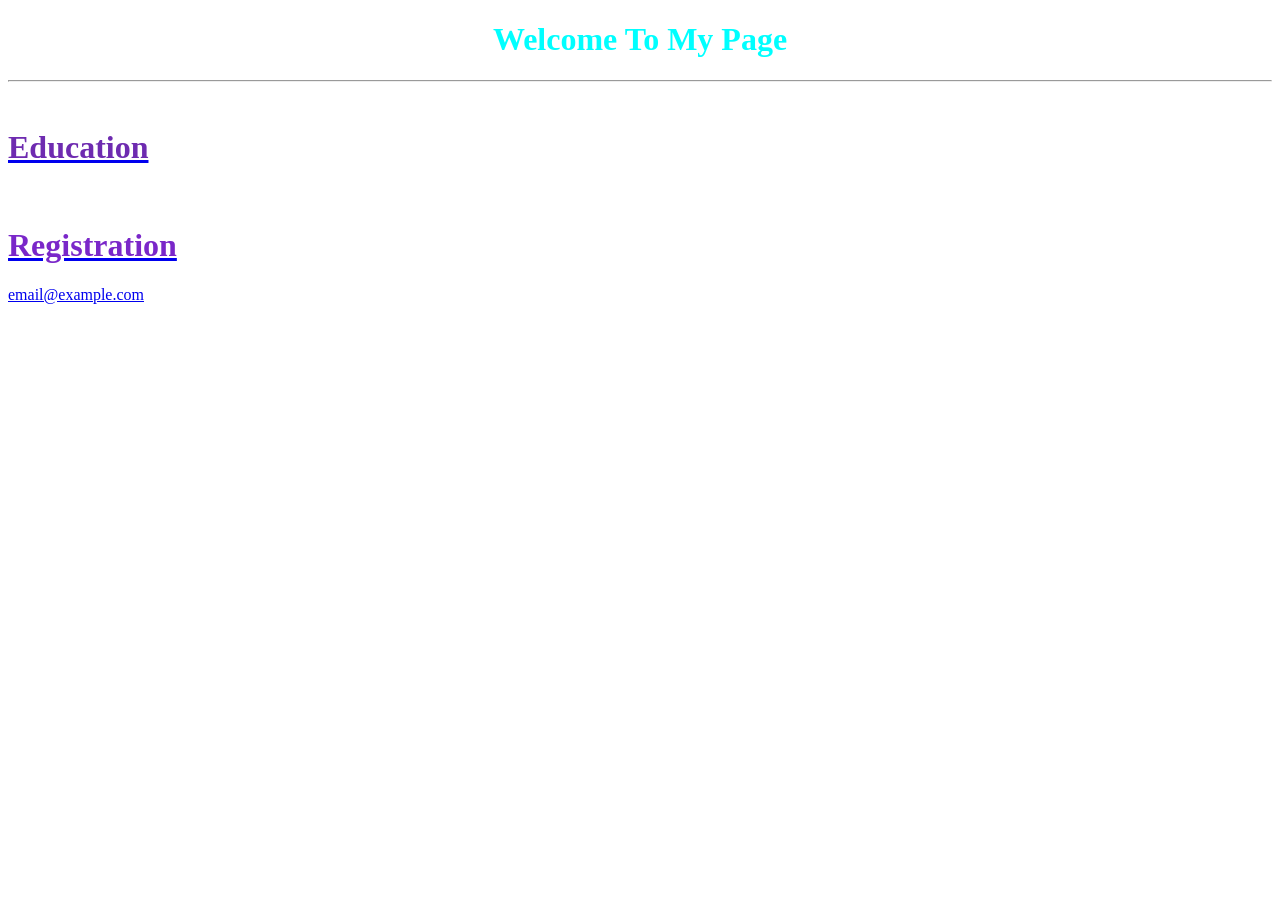
<file: Index.html>
<!DOCTYPE html>
<html lang="en">
<head>
    <meta charset="UTF-8">
    <meta name="viewport" content="width=device-width, initial-scale=1.0">
    <title>Document</title>
    
   
</head>
<body>
    
    <h1><center><span style="color: aqua;">Welcome To My Page </span></center> </h1>
    <hr>
    <br>
    <a href="Education.html" target="_Education">
        <h1  span style="color:rgb(110, 43, 176);">Education</h1></a><br>
    <a href="Registration form.html" target="_Registration">
        <h1 span style="color: rgb(122, 39, 201);">Registration</h1></a>
    <footer>
        
        <p><a href="mailto:hege@example.com">email@example.com</a></p>
      </footer>
</body>

</html>
</file>
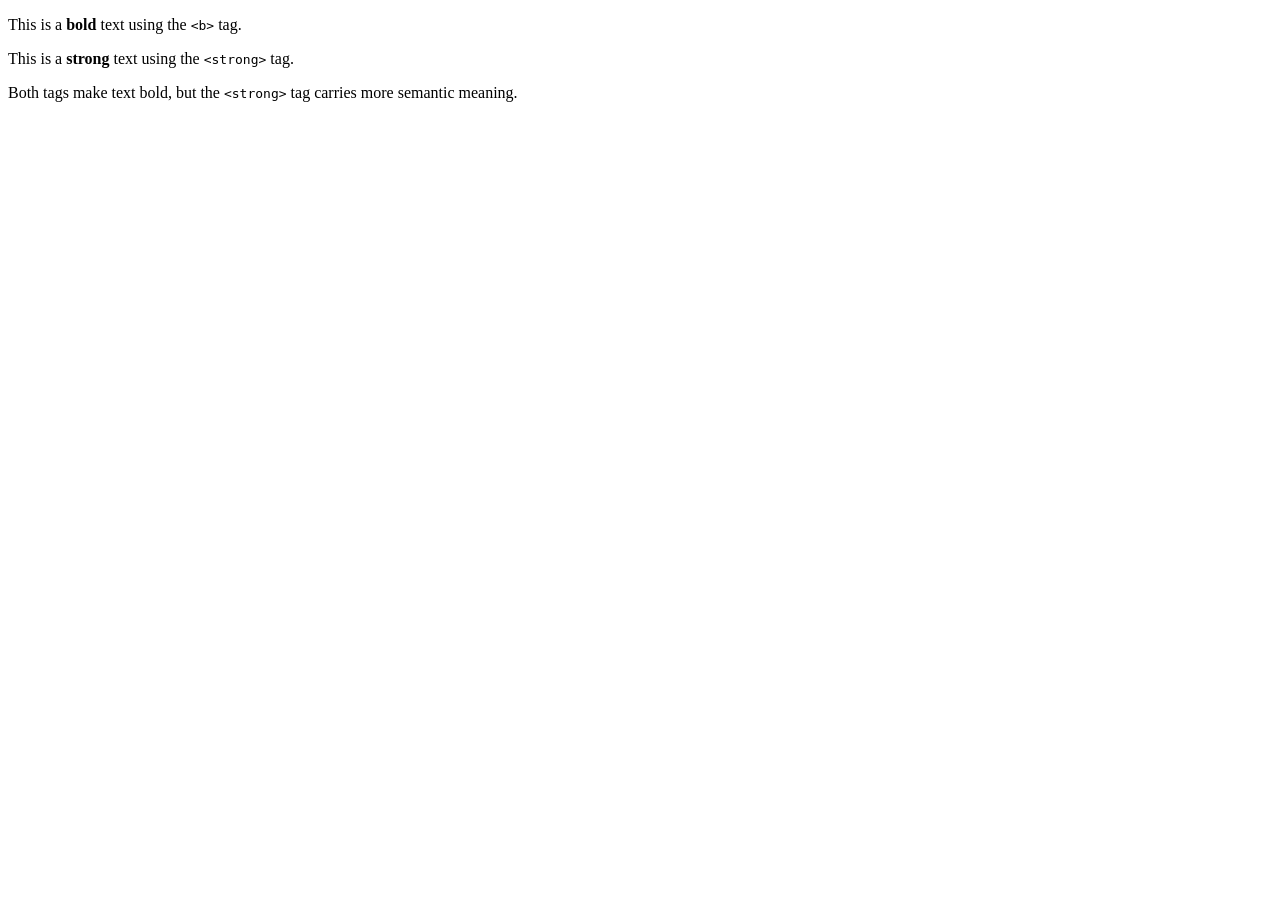
<file: CURD Program .html>
<!DOCTYPE html>
<html lang="en">
<head>
<meta charset="UTF-8">
<meta name="viewport" content="width=device-width, initial-scale=1.0">
<title>Example</title>
</head>
<body>

<p>This is a <b>bold</b> text using the <code>&lt;b&gt;</code> tag.</p>

<p>This is a <strong>strong</strong> text using the <code>&lt;strong&gt;</code> tag.</p>

<p>Both tags make text bold, but the <code>&lt;strong&gt;</code> tag carries more semantic meaning.</p>

</body>
</html>
</file>
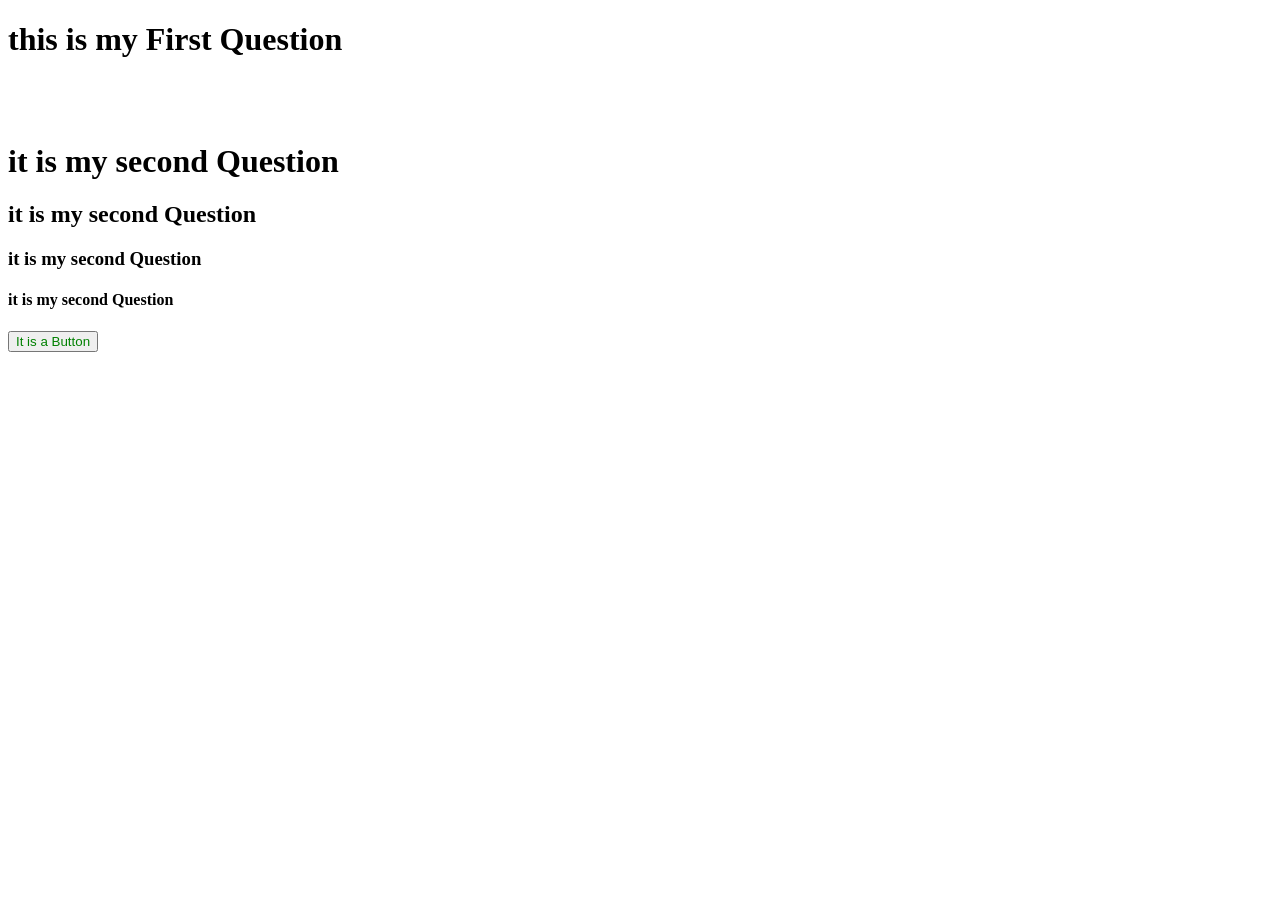
<file: html for css Practice Set.html>
<!DOCTYPE html>
<html lang="en">
<head>
    <meta charset="UTF-8">
    <meta name="viewport" content="width=device-width, initial-scale=1.0">
    <title>Document</title>
    <link rel="stylesheet" href="for question.css">
</head>
<body>
    <div id="box"> 
        <h1 >this is my First Question </h1>
        
    </div>
    <h1 class="heading">it is my second Question</h1>
    <h2 class="heading">it is my second Question</h2>
    <h3 class="heading">it is my second Question</h3>
    <h4 class="heading">it is my second Question</h4>

    <button style="color: green;">
        It is a Button
    </button>
</body>
</html>
</file>
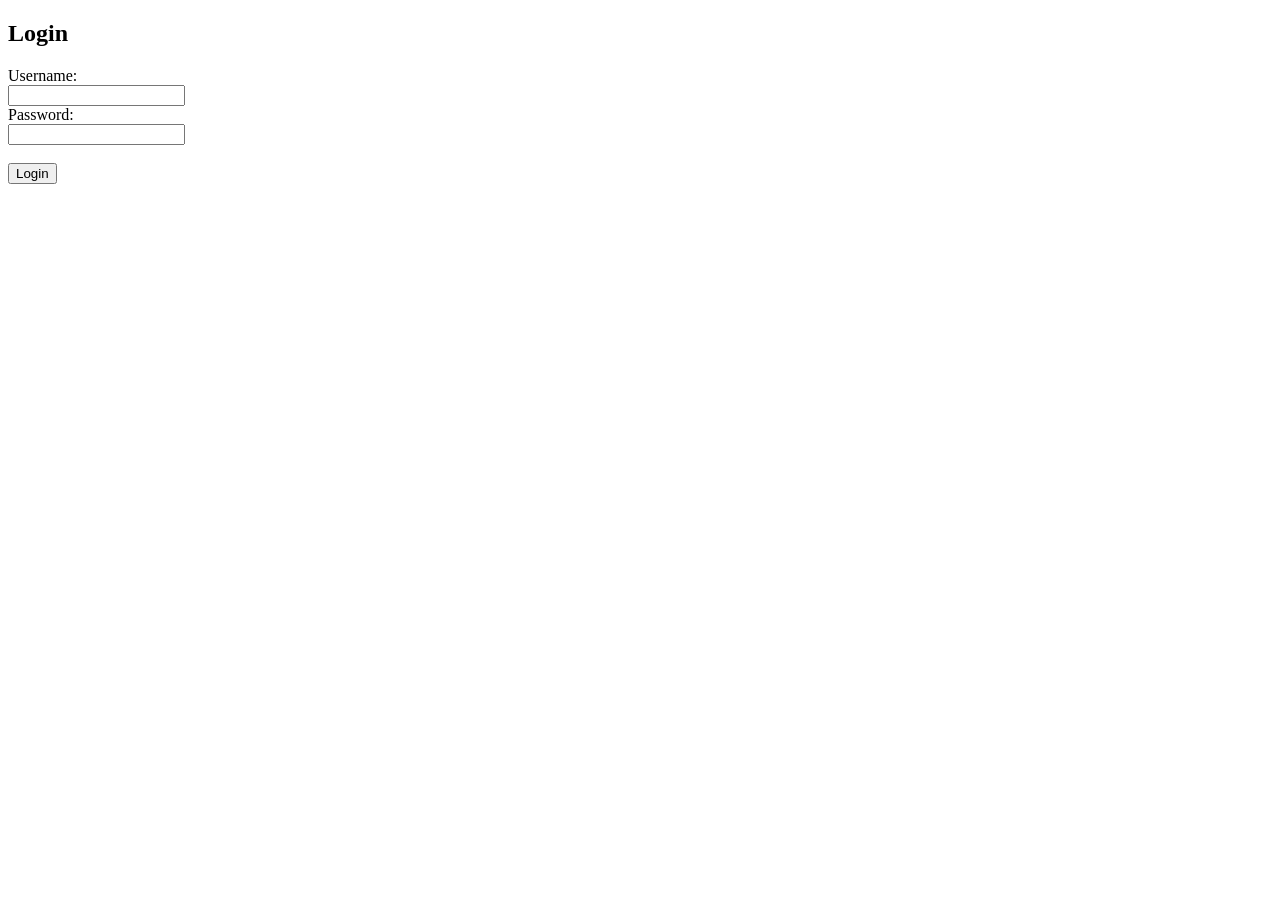
<file: login Form.html>
<!DOCTYPE html>
<html lang="en">
<head>
    <meta charset="UTF-8">
    <meta name="viewport" content="width=device-width, initial-scale=1.0">
    <title>Login Form</title>
<Script language="javascript">
function checkdata()
{
    name=document.loginform.username.value;
    pass=document.loginform.password.value;
    if(name=="")
    {
        alert("Please Enter User Name");
        document.loginform.username.focus();
        return false;
    }
    if(pass=="")
    {
        alert("Please Enter Password");
        document.loginform.password.focus();
        return false;

    }
    if(name.length<5)
    {
        alert("Please Enter Name only 5 characters long or more");
        document.loginform.username.focus();
        return false;
    }

}
</Script>
</head>
<body>
    <h2>Login</h2>
    <form name="loginform" onsubmit="return checkdata()">
        <label for="username">Username: </label><br>
        <input type="text" id="username" name="username" ><br>
        <label for="password">Password:</label><br>
        <input type="password" id="password" name="password"><br><br>
        <input type="submit" value="Login">
    </form>
</body>
</html>
</file>
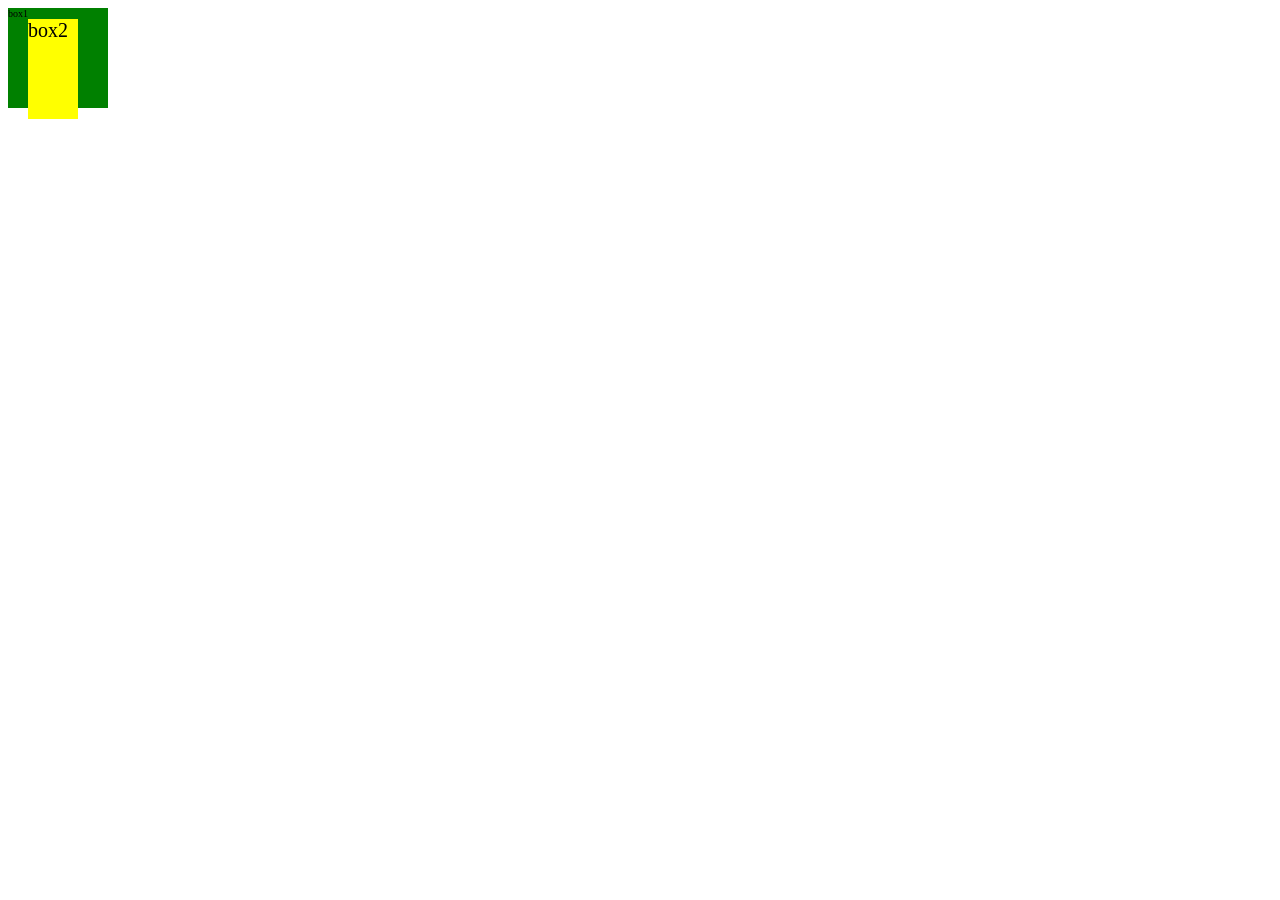
<file: project.html>
<!DOCTYPE html>
<html lang="en">
<head>
    <meta charset="UTF-8">
    <meta name="viewport" content="width=device-width, initial-scale=1.0">
    <title>Document</title>
    <link rel="stylesheet" href="project.css">
</head>
<body>
<div id="box1"> 
  box1
  <div id="box2">
    box2
  </div>
</div>
     
</body>
</html>
</file>
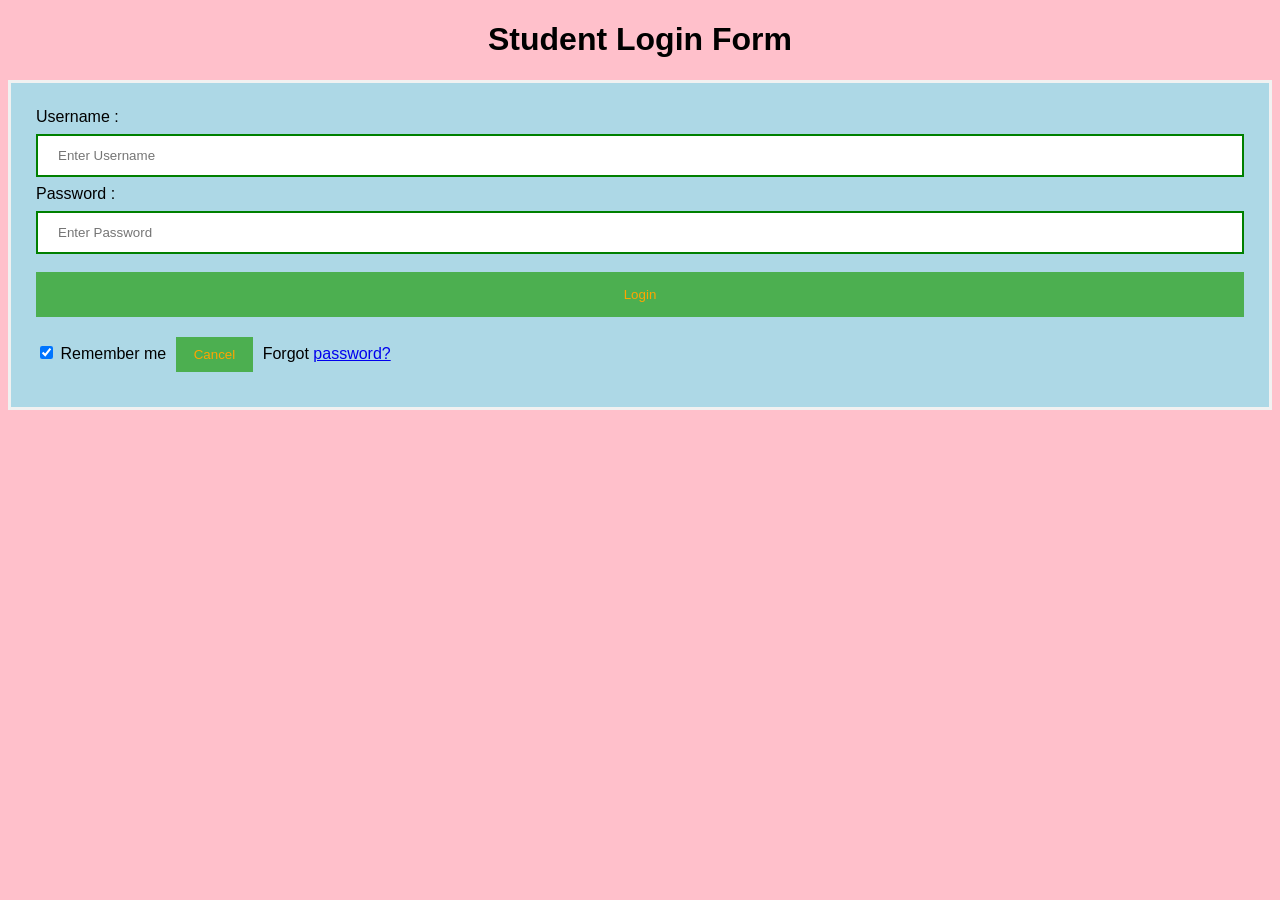
<file: Registration form.html>
<!DOCTYPE html>   
<html>   
<head>  
<meta name="viewport" content="width=device-width, initial-scale=1">  
<title> Login Page </title>  
<style>   
Body {  
  font-family: Calibri, Helvetica, sans-serif;  
  background-color: pink;  
}  
button {   
       background-color: #4CAF50;   
       width: 100%;  
        color: orange;   
        padding: 15px;   
        margin: 10px 0px;   
        border: none;   
        cursor: pointer;   
         }   
 form {   
        border: 3px solid #f1f1f1;   
    }   
 input[type=text], input[type=password] {   
        width: 100%;   
        margin: 8px 0;  
        padding: 12px 20px;   
        display: inline-block;   
        border: 2px solid green;   
        box-sizing: border-box;   
    }  
 button:hover {   
        opacity: 0.7;   
    }   
  .cancelbtn {   
        width: auto;   
        padding: 10px 18px;  
        margin: 10px 5px;  
    }   
        
     
 .container {   
        padding: 25px;   
        background-color: lightblue;  
    }    
</style>   
</head>    
<body>    
    <center> <h1> Student Login Form </h1> </center>   
    <form>  
        <div class="container">   
            <label>Username : </label>   
            <input type="text" placeholder="Enter Username" name="username" required>  
            <label>Password : </label>   
            <input type="password" placeholder="Enter Password" name="password" required>  
            <button type="submit">Login</button>   
            <input type="checkbox" checked="checked"> Remember me   
            <button type="button" class="cancelbtn"> Cancel</button>   
            Forgot <a href="#"> password? </a>   
        </div>   
    </form>     
</body>     
</html>
</file>
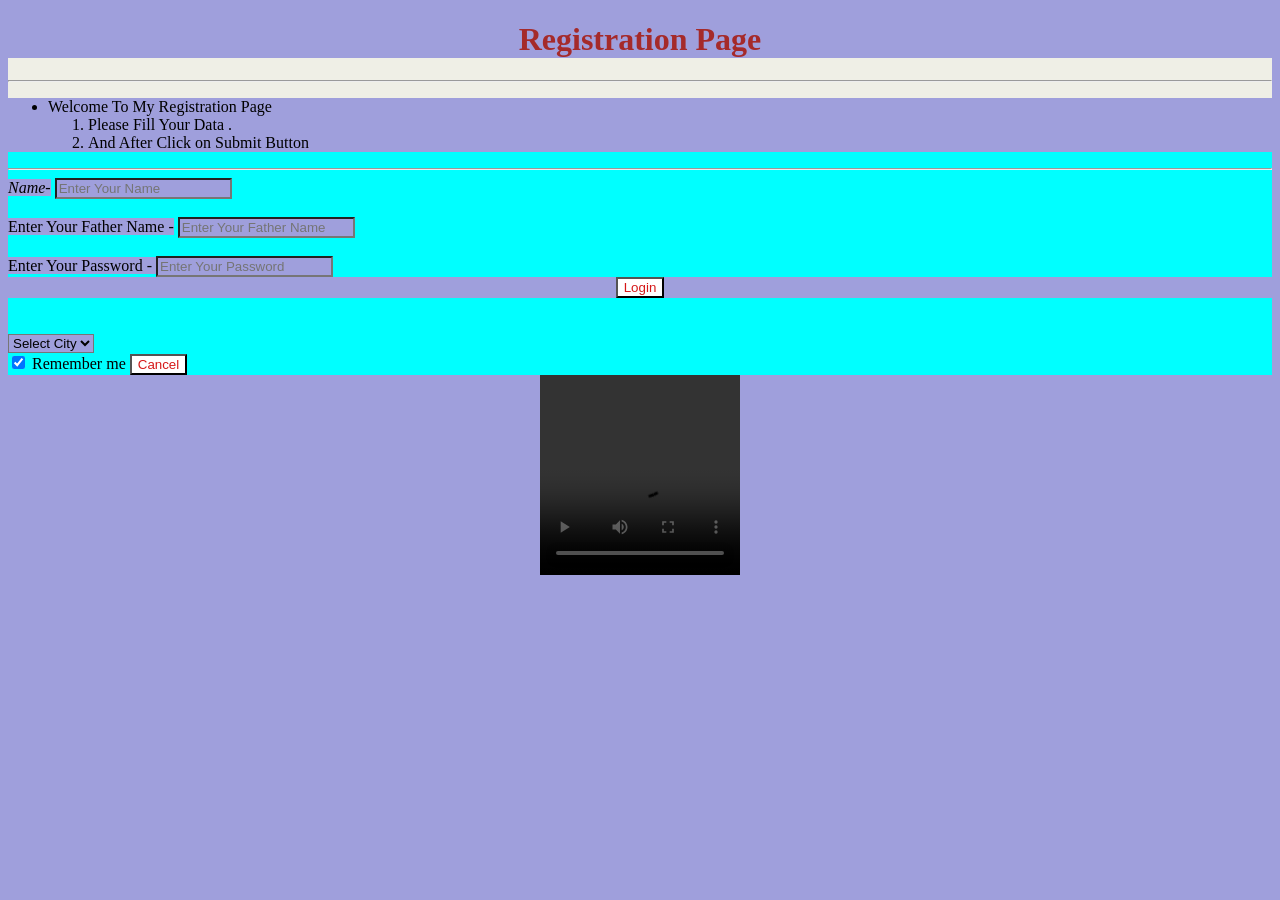
<file: task .html>
<!DOCTYPE html>
<html lang="en">
<head>
    <meta charset="UTF-8">
    <meta name="viewport" content="width=device-width, initial-scale=1.0">
    <title>Registration Page </title>
    <link rel="stylesheet" href="style.css">
</head>
<body style="background-color: rgb(239, 239, 230);">
    <center> <h1> Registration Page </h1></center>
    <hr>
    <form style="background-color: aqua;" style="text-align: center;"> 
        <ul id="list" >
            <li> Welcome To My Registration Page </li>
            <ol>
                <li>
                    Please Fill Your Data .
                </li>
                <li> And After Click on Submit Button </li>
            </ol>
        </ul>
        <hr>
        <label class="lable"> <i>Name</i>-</label>
        <input type="text" name="Name " placeholder="Enter Your Name " >    
        <br>
        <br>
        <label class="FName"> Enter Your Father Name -</label>
        <input type="text" name="Father Name" placeholder="Enter Your Father Name">
        <br>
        <br>
        <label> Enter Your Password - </label>
        <input type="password" name="password" placeholder="Enter Your Password" required>
        <br>
        <center> <button type="submit">Login</button> </center>
        <br>
        <br>
        <select >
            
            <option value ="select"> Select City  </option>
            <option value ="Bangalore"> Bangalore </option>
            <option value ="Pune"> Pune </option>
            <option value ="Mumbai"> Mumbai </option>
            <option value ="Indore"> Indore  </option>
            <option Value="Delhi"> Delhi</option>
        </select>
        <br>
        <input type="checkbox" checked="checked"> Remember me   
        <button type="button" > Cancel</button>  
        <br>

       <center>
        <video src="https://v.ftcdn.net/04/03/00/18/700_F_403001819_5r44WgJ1DR4CyXBLloGdd4RqB1wSFOuB_ST.mp4"   controls autoplay loop    height="200" width="200"></video></center>
    </form>
    
   
</body>
</html>
</file>
<file: for question.css>
div{
    height: 100px;
}
</file>
<file: project.css>
#box1{
    height:100px;
    width: 100px;
    background-color: green;
    font-size: 10px;
}
#box2{
    height: 100px;
    width: 50%;
    background-color: yellow;
    margin-left: 20%;
    font-size: 2em;
}
</file>
<file: style.css>
h1{
    color: brown;
}
*{
    background-color: rgb(159, 159, 220);
}
button{

    color: rgb(213, 24, 24);
    background-color:white;
}
</file>
